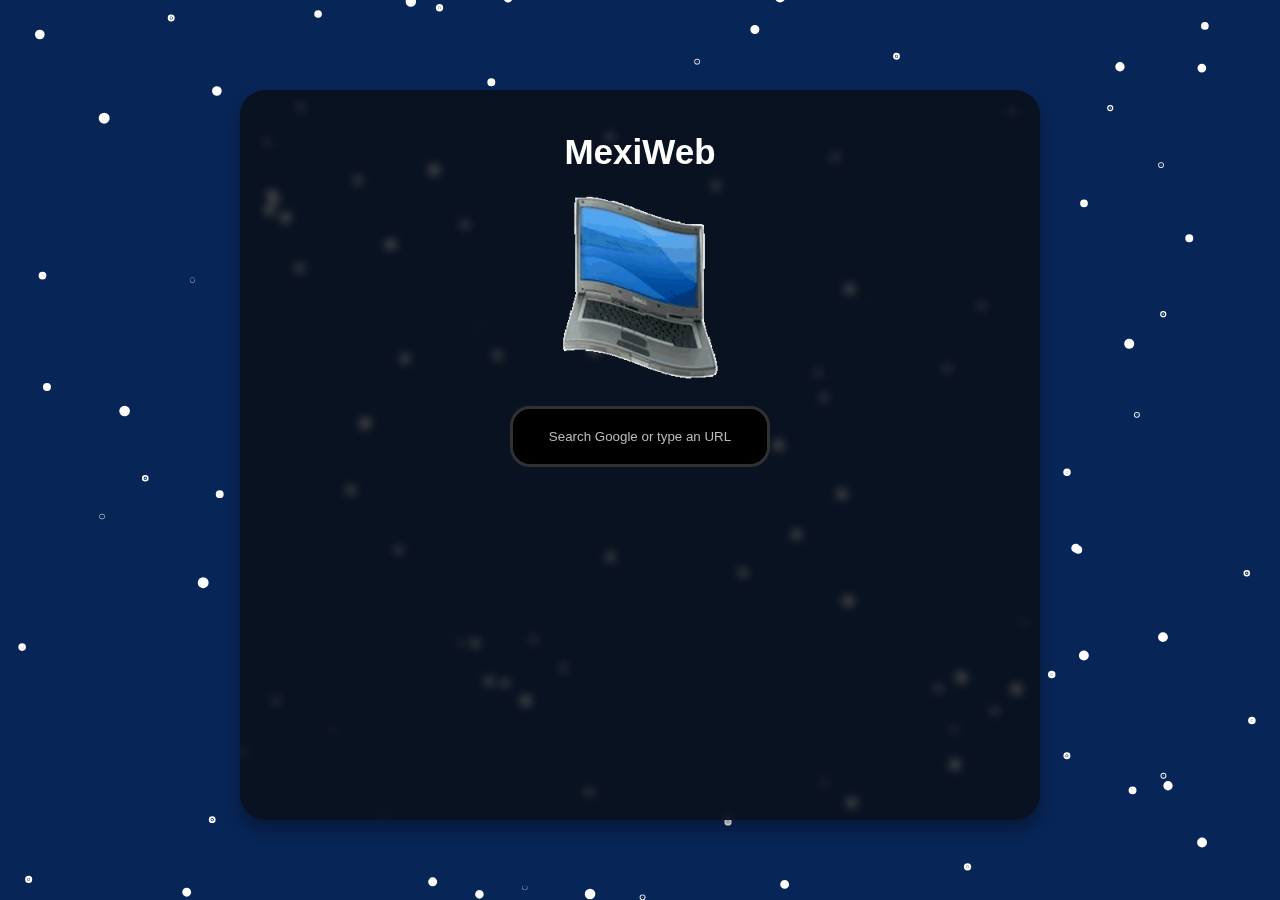
<file: static/index.html>
<!DOCTYPE html>
<html>
   <head>
      <meta name="viewport" content="width=device-width, initial-scale=1">
      <script src="https://code.jquery.com/jquery-1.10.2.js"></script>
      <link rel="stylesheet" href="styles.css">
      <link rel="stylesheet" href="https://cdnjs.cloudflare.com/ajax/libs/font-awesome/6.4.0/css/all.min.css" integrity="sha512-iecdLmaskl7CVkqkXNQ/ZH/XLlvWZOJyj7Yy7tcenmpD1ypASozpmT/E0iPtmFIB46ZmdtAc9eNBvH0H/ZpiBw==" crossorigin="anonymous" referrerpolicy="no-referrer" />
      <link href="https://fonts.googleapis.com/css2?family=Open+Sans&display=swap" rel="stylesheet">
      <link href="https://fonts.googleapis.com/css2?family=Oswald&display=swap" rel="stylesheet">
      <script src="particles.js"></script>
      <script src="app.js"></script>
   </head>
   <body>
      <div id="particles-js"></div>

      <div id="roddyrichesbox">
         <h2 id="bigtext">MexiWeb</h2>
         <img src="logo.gif" id="logo-gif">
         <form id="uv-form">
            <input id="uv-search-engine" value="https://www.google.com/search?q=%s" type="hidden"/> 
            <div class="prox-search-container"><input id="uv-address" type="text" placeholder="Search Google or type an URL" class="form__input"/></div>
          </form>
          <div class="desc left-margin">
            <p id="uv-error"></p>
            <pre id="uv-error-code"></pre>
             </div>
         
            </div>
      </div>
      <script src="uv/uv.bundle.js" defer></script>
      <script src="uv/uv.config.js" defer></script>
      <script src="register-sw.js" defer></script>
      <script src="search.js" defer></script>
      <script src="index.js" defer></script>
   </body>
</html>
</file>
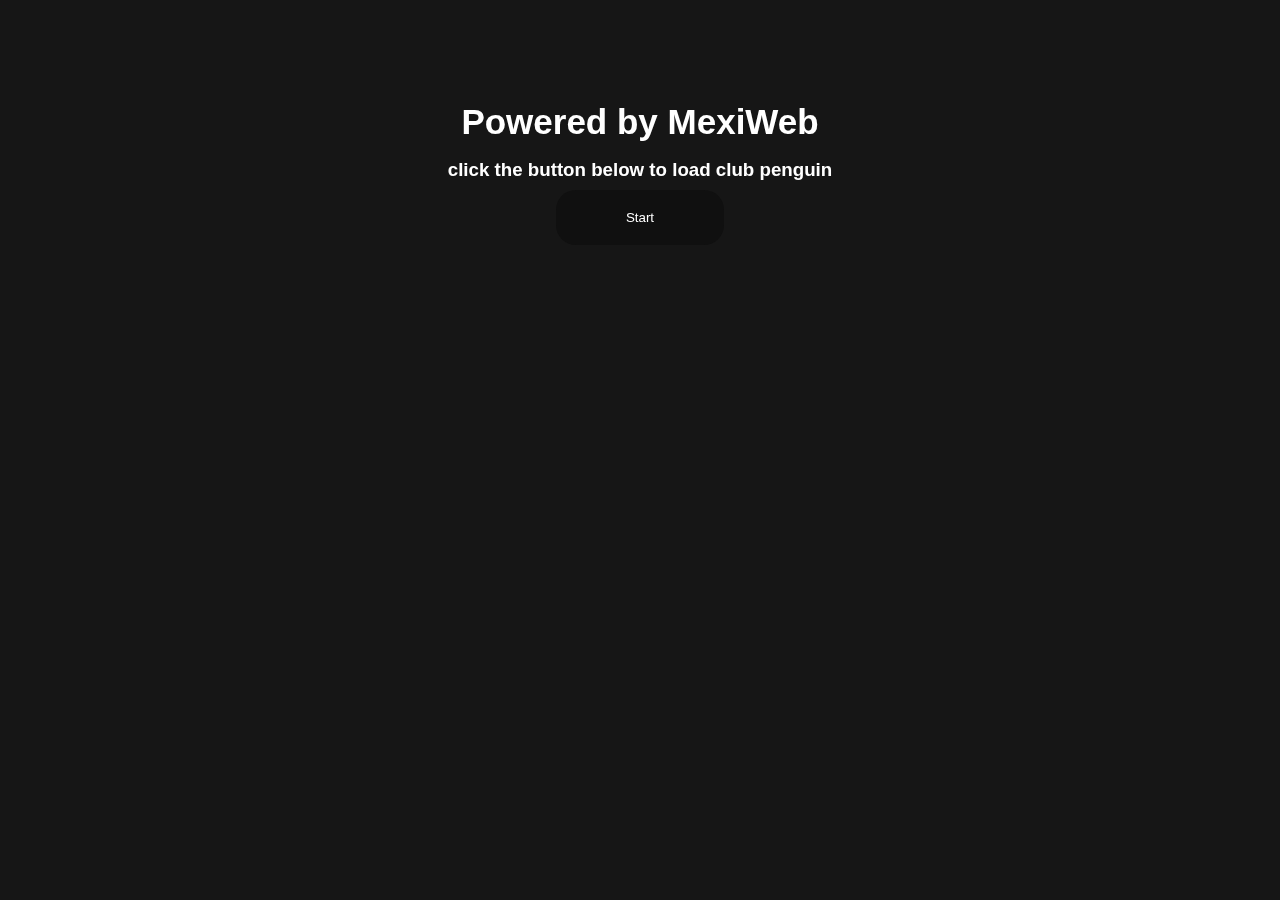
<file: static/penindex.html>
<!DOCTYPE html>
<html>
   <head>
      <meta name="viewport" content="width=device-width, initial-scale=1">
      <script src="https://code.jquery.com/jquery-1.10.2.js"></script>
      <link rel="stylesheet" href="stylo.css">
      <link rel="stylesheet" href="https://cdnjs.cloudflare.com/ajax/libs/font-awesome/6.4.0/css/all.min.css" integrity="sha512-iecdLmaskl7CVkqkXNQ/ZH/XLlvWZOJyj7Yy7tcenmpD1ypASozpmFIB46ZmdtAc9eNBvH0H/ZpiBw==" crossorigin="anonymous" referrerpolicy="no-referrer" />
      <link href="https://fonts.googleapis.com/css2?family=Open+Sans&display=swap" rel="stylesheet">
      <link href="https://fonts.googleapis.com/css2?family=Oswald&display=swap" rel="stylesheet">
      <script src="app.js"></script>
   </head>
   <body>
      <div id="particles-js"></div>

      <div id="note">
         <h2 id="bigtext">Powered by MexiWeb</h2>
         <h3>click the button below to load club penguin</h3>
         
         <div class="button-container">
            <button class="custom-button" id="proxy-button">Start</button>
         </div>
      </div>

      <script src="uv/uv.bundle.js" defer></script>
      <script src="uv/uv.config.js" defer></script>
      <script>
         document.getElementById('proxy-button').addEventListener('click', function() {
            const uv = window.__uv$config.prefix;
            const proxiedUrl = uv + __uv$config.encodeUrl("https://cpjourney.net/");
            window.location.href = proxiedUrl;
         });
      </script>
   </body>
</html>
</file>
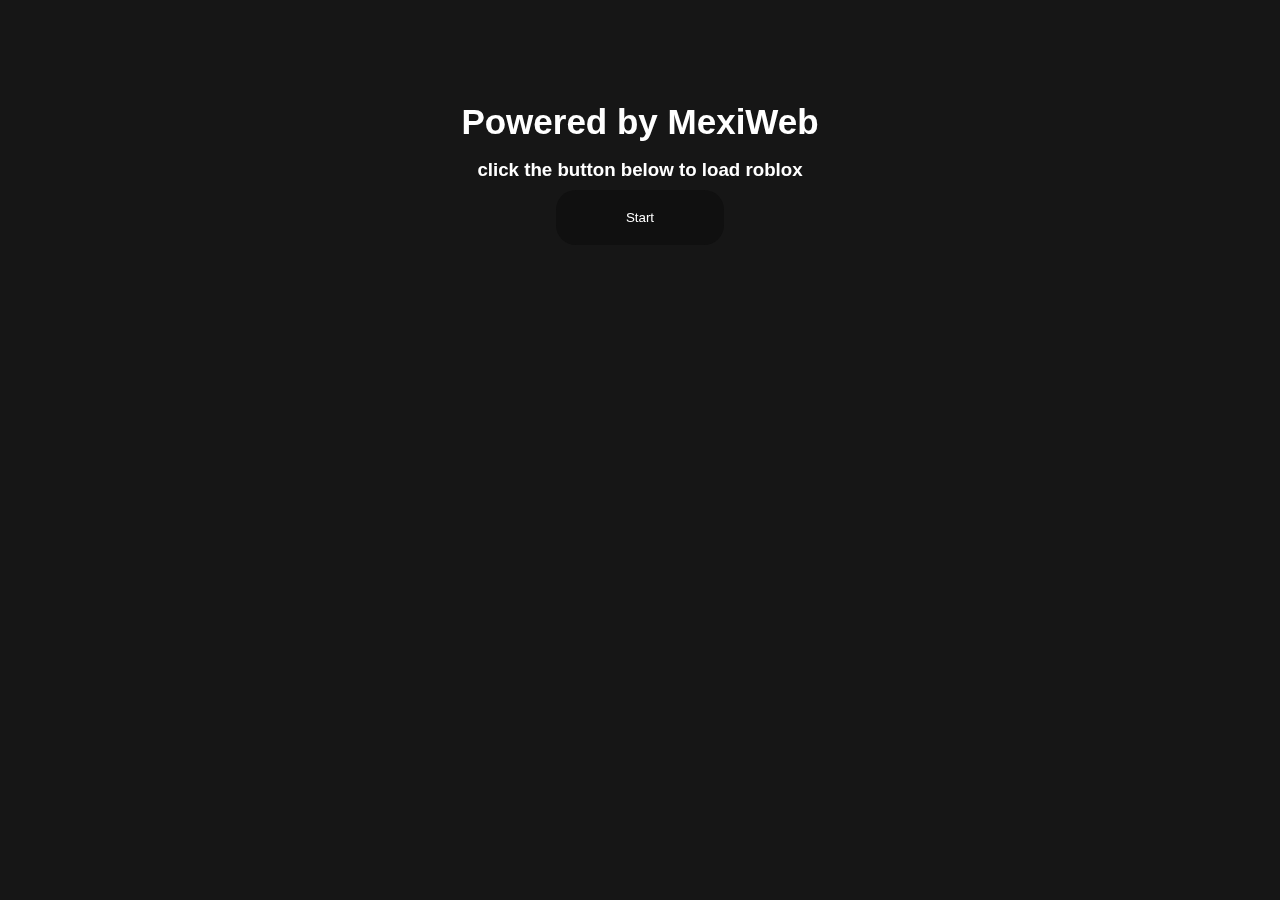
<file: static/rbindex.html>
<!DOCTYPE html>
<html>
   <head>
      <meta name="viewport" content="width=device-width, initial-scale=1">
      <script src="https://code.jquery.com/jquery-1.10.2.js"></script>
      <link rel="stylesheet" href="stylo.css">
      <link rel="stylesheet" href="https://cdnjs.cloudflare.com/ajax/libs/font-awesome/6.4.0/css/all.min.css" integrity="sha512-iecdLmaskl7CVkqkXNQ/ZH/XLlvWZOJyj7Yy7tcenmpD1ypASozpmFIB46ZmdtAc9eNBvH0H/ZpiBw==" crossorigin="anonymous" referrerpolicy="no-referrer" />
      <link href="https://fonts.googleapis.com/css2?family=Open+Sans&display=swap" rel="stylesheet">
      <link href="https://fonts.googleapis.com/css2?family=Oswald&display=swap" rel="stylesheet">
      <script src="app.js"></script>
   </head>
   <body>
      <div id="particles-js"></div>

      <div id="note">
         <h2 id="bigtext">Powered by MexiWeb</h2>
         <h3>click the button below to load roblox</h3>
         
         <div class="button-container">
            <button class="custom-button" id="proxy-button">Start</button>
         </div>
      </div>

      <script src="uv/uv.bundle.js" defer></script>
      <script src="uv/uv.config.js" defer></script>
      <script>
         document.getElementById('proxy-button').addEventListener('click', function() {
            const uv = window.__uv$config.prefix;
            const proxiedUrl = uv + __uv$config.encodeUrl("https://nowgg.lol");
            window.location.href = proxiedUrl;
         });
      </script>
   </body>
</html>
</file>
<file: static/styles.css>
* {
  margin: 0;
  padding: 0;
  box-sizing: border-box;
  font-family: 'Roboto', sans-serif;
}

body {
  background-color: #f4f4f4;
  font-size: 16px;
  font-family: 'Roboto', sans-serif;
  background-color: #082557;
  display: flex;
  flex-direction: column;
  align-items: center;
  justify-content: center;
  margin: 0;
  height: 100vh;
  overflow: hidden;
  position: relative;
  overflow-y: scroll;
  color: white;
}

#particles-js{
  width: 100%;
  height: 100%;
  background-position: 50% 50%;
  position: fixed;
  top: 0px;
  z-index:-1;
}

.header {
  background-color: #333;
  padding: 15px 20px;
  display: flex;
  justify-content: space-between;
  align-items: center;
}

.logo {
  font-size: 1.5rem;
  font-weight: bold;
  color: #fff;
  text-decoration: none;
}

.navbar {
  display: flex;
  justify-content: space-between;
  align-items: center;
  padding: 10px 20px;
  background-color: rgba(10, 10, 10, 0.7);    
  backdrop-filter: blur(5px);
  position: fixed;
  width: 85%;
  top: 0;
  left: 7.4%;
  z-index: 9999;
  border-bottom-left-radius: 15px;
  border-bottom-right-radius: 15px;
  font-family: 'notitle';
  box-shadow: 0 10px 14px rgba(0, 0, 0, 0.3);
}

#icons{
position: absolute;
left: 8%;
}

.navbar .logo {
  font-size: 24px;
  font-weight: bold;
  display: flex;
  align-items: center;
  color: white;
}

.navbar .logo i {
  margin-right: 8px;
  margin-left: 8px;
  color: #a3a3a3;
}

.navbar .nav-right {
  display: flex;
  align-items: center;
  margin-right: 17px; 
}

.navbar .nav-right a {
  color: white;
  text-decoration: none;
  margin-left: 20px;
  display: flex;
  align-items: center;
  font-size: 18px;
  transition: all 0.2s ease-in-out;
}

.navbar .nav-right a i {
  margin-right: 5px;
}

.navbar .nav-right a:hover {
  color: #a3a3a3;
}

#logo {
  width: 45px; 
  height: 36px; 
  vertical-align: middle; 
}

.navbar .logo i, .navbar .nav-right a i {
  font-size: 24px;
}

#roddyrichesbox {
  position: absolute;
  text-align: center;
  backdrop-filter: blur(5px);
  background-color: rgba(10, 10, 10, 0.7);
  top: 10%;
  left: 50%;
  overflow: clip;
  transform: translateX(-50%);
  width: 80%;
  max-width: 800px;
  height: 730px;
  box-shadow: 0 10px 14px rgba(0, 0, 0, 0.3);
  border-radius: 25px;
  color: white;
  padding: 30px;
  line-height: 1.8;
  overflow-y: auto;
}

#roddyrichesbox img {
  margin: 5px;
  border-radius: 15px;
  object-fit: cover;
  transition: transform 0.25s ease;
}
#roddyrichesbox img:hover {
  transform: scale(1.12);
  box-shadow: 0 10px 14px rgba(0, 0, 0, 0.3);
  border-radius: 5px;
}

#note {
  position: absolute;
  top: 0;
  left: 0;
  transform: none;
  width: 100vw;
  height: 100vh;
  text-align: center;
  overflow: auto; 
  border-radius: 0;
  color: white;
  padding: 90px;
  line-height: 1.8;
}


#note img {
  margin: 5px;
  width: 240px;
  height: 150px;
  border-radius: 15px;
  object-fit: cover;
  transition: transform 0.25s ease;
}

#note img:hover {
  transform: scale(1.12);
  box-shadow: 0 10px 14px rgba(0, 0, 0, 0.3);
  border-radius: 5px;
}

#roddypoor {
  position: absolute;
  text-align: center;
  backdrop-filter: blur(5px);
  background-color: rgba(10, 10, 10, 0.7);
  top: 15%;
  left: 50%;
  overflow: clip;
  transform: translateX(-50%);
  width: 80%;
  max-width: 800px;
  height: 630px;
  box-shadow: 0 10px 14px rgba(0, 0, 0, 0.3);
  border-radius: 25px;
  color: white;
  padding: 30px;
  line-height: 1.8;
}

#roddypoor img:hover {
  transform: scale(1.12);
  box-shadow: 0 10px 14px rgba(0, 0, 0, 0.3);
  border-radius: 5px;
}

.embed-container {
  width: 70vw;
  height: 70vh;
  border-top-left-radius: 15px;
  border-top-right-radius: 15px;
  overflow: hidden;
  position: relative;
  z-index: 2;
}

.embed-container iframe {
  width: 100%;
  height: 100%;
  border: none;
}

.section {
  margin: 0 auto;
  width: 70vw;
  height: 5vh;
  backdrop-filter: blur(5px);
  background-color: rgba(10, 10, 10, 0.7);
  color: #fff;
  position: relative;
  z-index: 2;
  border-bottom-left-radius: 15px;
  border-bottom-right-radius: 15px;
}

.section button {
  margin: 0 auto;
  top: -9%;
  float: right;
  padding: 10px 10px;
  position: relative;
  background-color: transparent;
  border: none;
  color: #fff;
  transition: 0.3s;
}

.section button #mexigyatt {
  width: 1.5vw;
  height: 3vh;
}


.section button:hover {
  color: #a3a3a3;
}

#brunyclone {
  position: absolute;
  text-align: center;
  top: 87%;
  left: 50%;
  overflow: auto; 
  transform: translateX(-50%);
  border-radius: 0px;
  color: white;
  width: 80%;
  max-width: 800px;
  height: 150px;
  padding: 15px;
  line-height: 1.8;
}

#brunyclone img {
  margin: 5px;
  width: 300px;
  height: 100px;
  border-radius: 15px;
  object-fit: cover;
  transition: transform 0.25s ease;
}

#brunyclone img:hover {
  transform: scale(1.12);
  box-shadow: 0 10px 14px rgba(0, 0, 0, 0.3);
  border-radius: 5px;
}

button {
  cursor: pointer;
  border: none;
  background-color: rgba(10, 10, 10, 0.5);    
  border-radius: 20px;
  color: var(--text-color);
  padding: 20px 70px;
  margin: 3px;
  transition: 0.3s;
}

button:hover {
  transform: scale(1.12);
  box-shadow: 0 10px 14px rgba(0, 0, 0, 0.3);
  background-color: rgba(86, 86, 86, 0.5);  
}
#mexigyatt {
    width: 40px;
    height: auto;
    object-fit: contain; 
}
#sad404 img {
  width: 100px;
  height: 130px;
}

#partner {
  position: absolute;
  top: 0;
  left: 0;
  transform: none;
  width: 100vw;
  height: 100vh;
  text-align: center;
  overflow: auto; 
  border-radius: 0;
  color: white;
  padding: 90px;
  line-height: 1.8;
}

#partner img {
  margin: 5px;
  max-width: 200px;
  max-height: 200px;
  border-radius: 15px;
  object-fit: cover;
  transition: transform 0.25s ease;
}

#partner img:hover {
  transform: scale(1.12);
  box-shadow: 0 10px 14px rgba(0, 0, 0, 0.3);
  border-radius: 5px;
}

#mcicon img {
  width: 70px;
  height: 70px;
}
body {
  display: flex;
  justify-content: center;
  align-items: center;
  height: 100vh;
  margin: 0;
}

.search-container {
  background-color: #000;
  padding: 5px 10px;
  border-radius: 20px;
  margin: 3px;
  display: flex;
  justify-content: center;
  border: 3px solid #313131;
  align-items: center;
  width: 160px;
  margin-left: auto;
  margin-right: auto;
}

.prox-search-container {
  background-color: #000;
  border-radius: 20px;
  margin: 3px;
  display: flex;
  justify-content: center;
  border: 3px solid #313131;
  align-items: center;
  width: 260px;
  margin-left: auto;
  margin-right: auto;
  font-family: 'Roboto', sans-serif;
}

#searchInput {
  background-color: #000;
  color: var(--text-color);
  border: none;
  padding: 5px 10px;
  width: 100%;
  border-radius: 20px;
  text-align: center;
  transition: 0.3s;
}

#uv-address {
  font-family: 'Roboto', sans-serif;
  background-color: #000;
  color: var(--text-color);
  border: none;
  padding: 20px 10px;
  width: 100%;
  border-radius: 20px;
  text-align: center;
  transition: 0.3s all ease-in-out;
}

#uv-address:focus {
  border-color: white;
  outline: none;
}

#searchInput::placeholder, #uv-address::placeholder {
  color: #bbb;
  font-family: 'Roboto', sans-serif;
}

#searchInput:focus {
  outline: none;
  box-shadow: 0 0 5px var(--text-color);
}


#bigtext {
  font-size: 35px;
}

#logo-gif {
  max-width: 200px;
}
</file>
<file: static/stylo.css>
* {
  margin: 0;
  padding: 0;
  box-sizing: border-box;
  font-family: 'Roboto', sans-serif;
}

body {
  background-color: #f4f4f4;
  font-size: 16px;
  font-family: 'Roboto', sans-serif;
  background-color: #161616;
  display: flex;
  flex-direction: column;
  align-items: center;
  justify-content: center;
  margin: 0;
  height: 100vh;
  overflow: hidden;
  position: relative;
  overflow-y: scroll;
  color: white;
}

#particles-js{
  width: 100%;
  height: 100%;
  background-position: 50% 50%;
  position: fixed;
  top: 0px;
  z-index:-1;
}

.header {
  background-color: #333;
  padding: 15px 20px;
  display: flex;
  justify-content: space-between;
  align-items: center;
}

.logo {
  font-size: 1.5rem;
  font-weight: bold;
  color: #fff;
  text-decoration: none;
}

.navbar {
  display: flex;
  justify-content: space-between;
  align-items: center;
  padding: 10px 20px;
  background-color: rgba(10, 10, 10, 0.7);    
  backdrop-filter: blur(5px);
  position: fixed;
  width: 85%;
  top: 0;
  left: 7.4%;
  z-index: 9999;
  border-bottom-left-radius: 15px;
  border-bottom-right-radius: 15px;
  font-family: 'notitle';
  box-shadow: 0 10px 14px rgba(0, 0, 0, 0.3);
}

#icons{
position: absolute;
left: 8%;
}

.navbar .logo {
  font-size: 24px;
  font-weight: bold;
  display: flex;
  align-items: center;
  color: white;
}

.navbar .logo i {
  margin-right: 8px;
  margin-left: 8px;
  color: #a3a3a3;
}

.navbar .nav-right {
  display: flex;
  align-items: center;
  margin-right: 17px; 
}

.navbar .nav-right a {
  color: white;
  text-decoration: none;
  margin-left: 20px;
  display: flex;
  align-items: center;
  font-size: 18px;
  transition: all 0.2s ease-in-out;
}

.navbar .nav-right a i {
  margin-right: 5px;
}

.navbar .nav-right a:hover {
  color: #a3a3a3;
}

#logo {
  width: 45px; 
  height: 36px; 
  vertical-align: middle; 
}

.navbar .logo i, .navbar .nav-right a i {
  font-size: 24px;
}

#roddyrichesbox {
  position: absolute;
  text-align: center;
  backdrop-filter: blur(5px);
  background-color: rgba(10, 10, 10, 0.7);
  top: 10%;
  left: 50%;
  overflow: clip;
  transform: translateX(-50%);
  width: 80%;
  max-width: 800px;
  height: 730px;
  box-shadow: 0 10px 14px rgba(0, 0, 0, 0.3);
  border-radius: 25px;
  color: white;
  padding: 30px;
  line-height: 1.8;
  overflow-y: auto;
}

#roddyrichesbox img {
  margin: 5px;
  border-radius: 15px;
  object-fit: cover;
  transition: transform 0.25s ease;
}
#roddyrichesbox img:hover {
  transform: scale(1.12);
  box-shadow: 0 10px 14px rgba(0, 0, 0, 0.3);
  border-radius: 5px;
}

#note {
  position: absolute;
  top: 0;
  left: 0;
  transform: none;
  width: 100vw;
  height: 100vh;
  text-align: center;
  overflow: auto; 
  border-radius: 0;
  color: white;
  padding: 90px;
  line-height: 1.8;
}


#note img {
  margin: 5px;
  width: 240px;
  height: 150px;
  border-radius: 15px;
  object-fit: cover;
  transition: transform 0.25s ease;
}

#note img:hover {
  transform: scale(1.12);
  box-shadow: 0 10px 14px rgba(0, 0, 0, 0.3);
  border-radius: 5px;
}

#roddypoor {
  position: absolute;
  text-align: center;
  backdrop-filter: blur(5px);
  background-color: rgba(10, 10, 10, 0.7);
  top: 15%;
  left: 50%;
  overflow: clip;
  transform: translateX(-50%);
  width: 80%;
  max-width: 800px;
  height: 630px;
  box-shadow: 0 10px 14px rgba(0, 0, 0, 0.3);
  border-radius: 25px;
  color: white;
  padding: 30px;
  line-height: 1.8;
}

#roddypoor img:hover {
  transform: scale(1.12);
  box-shadow: 0 10px 14px rgba(0, 0, 0, 0.3);
  border-radius: 5px;
}

.embed-container {
  width: 70vw;
  height: 70vh;
  border-top-left-radius: 15px;
  border-top-right-radius: 15px;
  overflow: hidden;
  position: relative;
  z-index: 2;
}

.embed-container iframe {
  width: 100%;
  height: 100%;
  border: none;
}

.section {
  margin: 0 auto;
  width: 70vw;
  height: 5vh;
  backdrop-filter: blur(5px);
  background-color: rgba(10, 10, 10, 0.7);
  color: #fff;
  position: relative;
  z-index: 2;
  border-bottom-left-radius: 15px;
  border-bottom-right-radius: 15px;
}

.section button {
  margin: 0 auto;
  top: -9%;
  float: right;
  padding: 10px 10px;
  position: relative;
  background-color: transparent;
  border: none;
  color: #fff;
  transition: 0.3s;
}

.section button #mexigyatt {
  width: 1.5vw;
  height: 3vh;
}


.section button:hover {
  color: #a3a3a3;
}

#brunyclone {
  position: absolute;
  text-align: center;
  top: 87%;
  left: 50%;
  overflow: auto; 
  transform: translateX(-50%);
  border-radius: 0px;
  color: white;
  width: 80%;
  max-width: 800px;
  height: 150px;
  padding: 15px;
  line-height: 1.8;
}

#brunyclone img {
  margin: 5px;
  width: 300px;
  height: 100px;
  border-radius: 15px;
  object-fit: cover;
  transition: transform 0.25s ease;
}

#brunyclone img:hover {
  transform: scale(1.12);
  box-shadow: 0 10px 14px rgba(0, 0, 0, 0.3);
  border-radius: 5px;
}

button {
  cursor: pointer;
  border: none;
  background-color: rgba(10, 10, 10, 0.5);    
  border-radius: 20px;
  color: var(--text-color);
  padding: 20px 70px;
  margin: 3px;
  transition: 0.3s;
}

button:hover {
  transform: scale(1.12);
  box-shadow: 0 10px 14px rgba(0, 0, 0, 0.3);
  background-color: rgba(86, 86, 86, 0.5);  
}
#mexigyatt {
    width: 40px;
    height: auto;
    object-fit: contain; 
}
#sad404 img {
  width: 100px;
  height: 130px;
}

#partner {
  position: absolute;
  top: 0;
  left: 0;
  transform: none;
  width: 100vw;
  height: 100vh;
  text-align: center;
  overflow: auto; 
  border-radius: 0;
  color: white;
  padding: 90px;
  line-height: 1.8;
}

#partner img {
  margin: 5px;
  max-width: 200px;
  max-height: 200px;
  border-radius: 15px;
  object-fit: cover;
  transition: transform 0.25s ease;
}

#partner img:hover {
  transform: scale(1.12);
  box-shadow: 0 10px 14px rgba(0, 0, 0, 0.3);
  border-radius: 5px;
}

#mcicon img {
  width: 70px;
  height: 70px;
}
body {
  display: flex;
  justify-content: center;
  align-items: center;
  height: 100vh;
  margin: 0;
}

.search-container {
  background-color: #000;
  padding: 5px 10px;
  border-radius: 20px;
  margin: 3px;
  display: flex;
  justify-content: center;
  border: 3px solid #313131;
  align-items: center;
  width: 160px;
  margin-left: auto;
  margin-right: auto;
}

.prox-search-container {
  background-color: #000;
  border-radius: 20px;
  margin: 3px;
  display: flex;
  justify-content: center;
  border: 3px solid #313131;
  align-items: center;
  width: 260px;
  margin-left: auto;
  margin-right: auto;
  font-family: 'Roboto', sans-serif;
}

#searchInput {
  background-color: #000;
  color: var(--text-color);
  border: none;
  padding: 5px 10px;
  width: 100%;
  border-radius: 20px;
  text-align: center;
  transition: 0.3s;
}

#uv-address {
  font-family: 'Roboto', sans-serif;
  background-color: #000;
  color: var(--text-color);
  border: none;
  padding: 20px 10px;
  width: 100%;
  border-radius: 20px;
  text-align: center;
  transition: 0.3s all ease-in-out;
}

#uv-address:focus {
  border-color: white;
  outline: none;
}

#searchInput::placeholder, #uv-address::placeholder {
  color: #bbb;
  font-family: 'Roboto', sans-serif;
}

#searchInput:focus {
  outline: none;
  box-shadow: 0 0 5px var(--text-color);
}


#bigtext {
  font-size: 35px;
}

#logo-gif {
  max-width: 200px;
}
</file>
